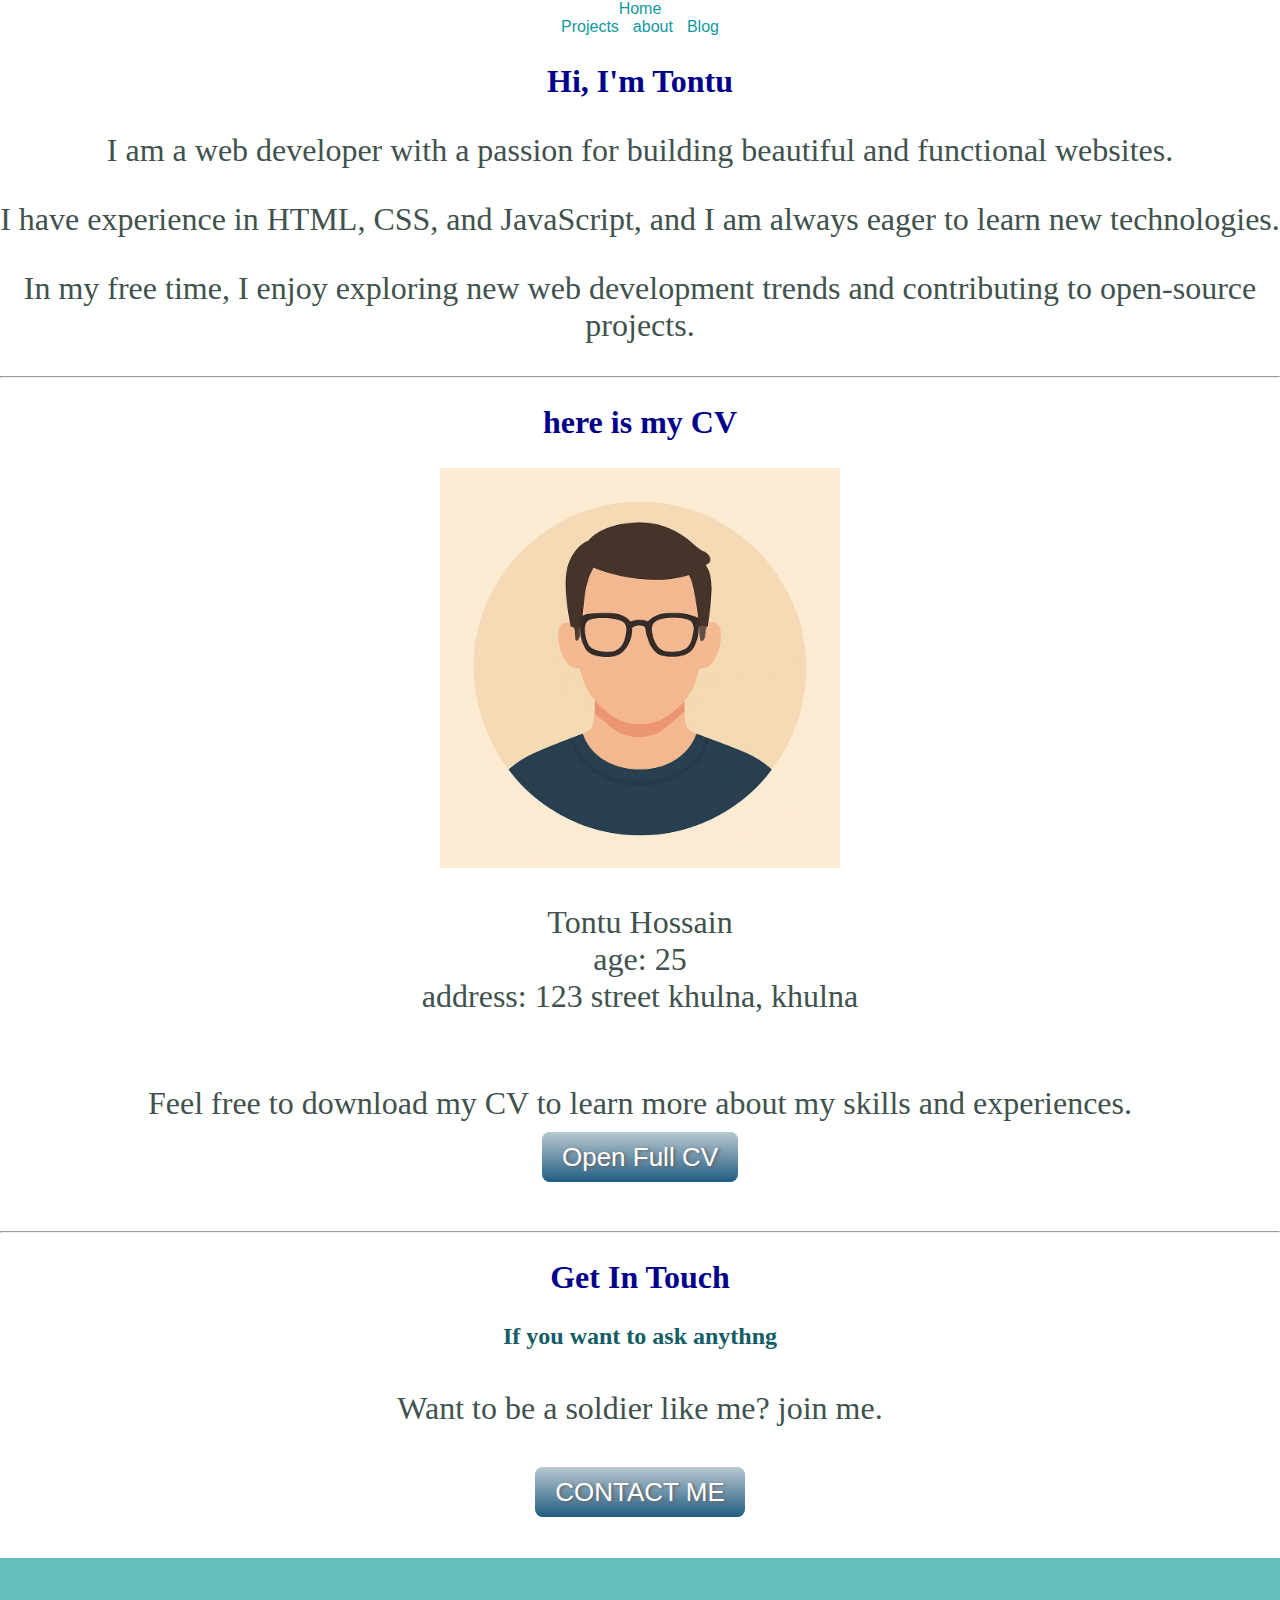
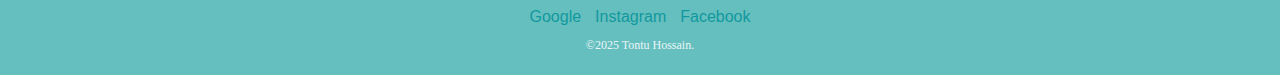
<file: about.html>
<!DOCTYPE html>
<html lang="en">
  <head>
    <meta charset="UTF-8" />
    <meta name="viewport" content="width=device-width, initial-scale=1.0" />
    <link rel="preconnect" href="https://fonts.googleapis.com" />
    <link rel="preconnect" href="https://fonts.gstatic.com" crossorigin />
    <link
      href="https://fonts.googleapis.com/css2?family=Merriweather:ital,wght@0,300;0,400;0,700;0,900;1,300;1,400;1,700;1,900&display=swap"
      rel="stylesheet"
    />
    <link
      href="https://fonts.googleapis.com/css2?family=Dancing+Script:wght@400..700&family=Merriweather:ital,wght@0,300;0,400;0,700;0,900;1,300;1,400;1,700;1,900&display=swap"
      rel="stylesheet"
    />
    <link rel="stylesheet" href="css/main.css" />
    <link rel="icon" href="img/favicon.ico" type="icon/xicon" />
    <title>About</title>
  </head>
  <body>
 <div class="topnav" id="myTopnav">
    <a href="index.html" class="active">Home</a>
    <div class="next">
    <a class="rest" href="projects.html">Projects</a>
    <a class="rest" href="about.html">about</a>
    <a class="rest" href="blog.html">Blog</a>
    </div>
  </div>
  <main>
    <section>
      <h2>Hi, I'm Tontu</h2>
      <p>I am a web developer with a passion for building beautiful and functional websites.</p>
      <p>I have experience in HTML, CSS, and JavaScript, and I am always eager to learn new technologies.</p>
      <p>In my free time, I enjoy exploring new web development trends and contributing to open-source projects.</p>
      <hr>
      <h2>here is my CV</h2>
      <div><img class="profile-pi" src="img/profile.jpg" alt="profile" height="400px" width="400px">
        <p style="margin-bottom: 70px;">Tontu Hossain <br> age: 25 <br>address: 123 street khulna, khulna<br></p>
      <p style="margin-bottom: 70px;">Feel free to download my CV to learn more about my skills and experiences. </p>
      
      <a class="btn" href="img/CV.jpg" target="_blank">Open Full CV</a>
      </div>
    </section>
  </main>
  <footer>
    <hr>
      <div class="contact-me">
        <h2>Get In Touch</h2>
        <h3>If you want to ask anythng</h3>
        <p class = 'contact-message'>Want to be a soldier like me? join me.</p>
        <a class="btn" href="contact.html">CONTACT ME</a>
      </div>
    </div>
    
    
    <div class="bottom-container">
      <a class="footer-link" href="https://www.google.com/">Google</a>
      <a class="footer-link" href="https://www.instagram.com/__chile_saltpetre__/">Instagram</a>
      <a class="footer-link" href="https://www.facebook.com/profile.php?id=100076354807381">Facebook</a>
      <p class="copyright">&copy;2025 Tontu Hossain.</p>
    </div>
  </footer>
</body>
</html>
</file>
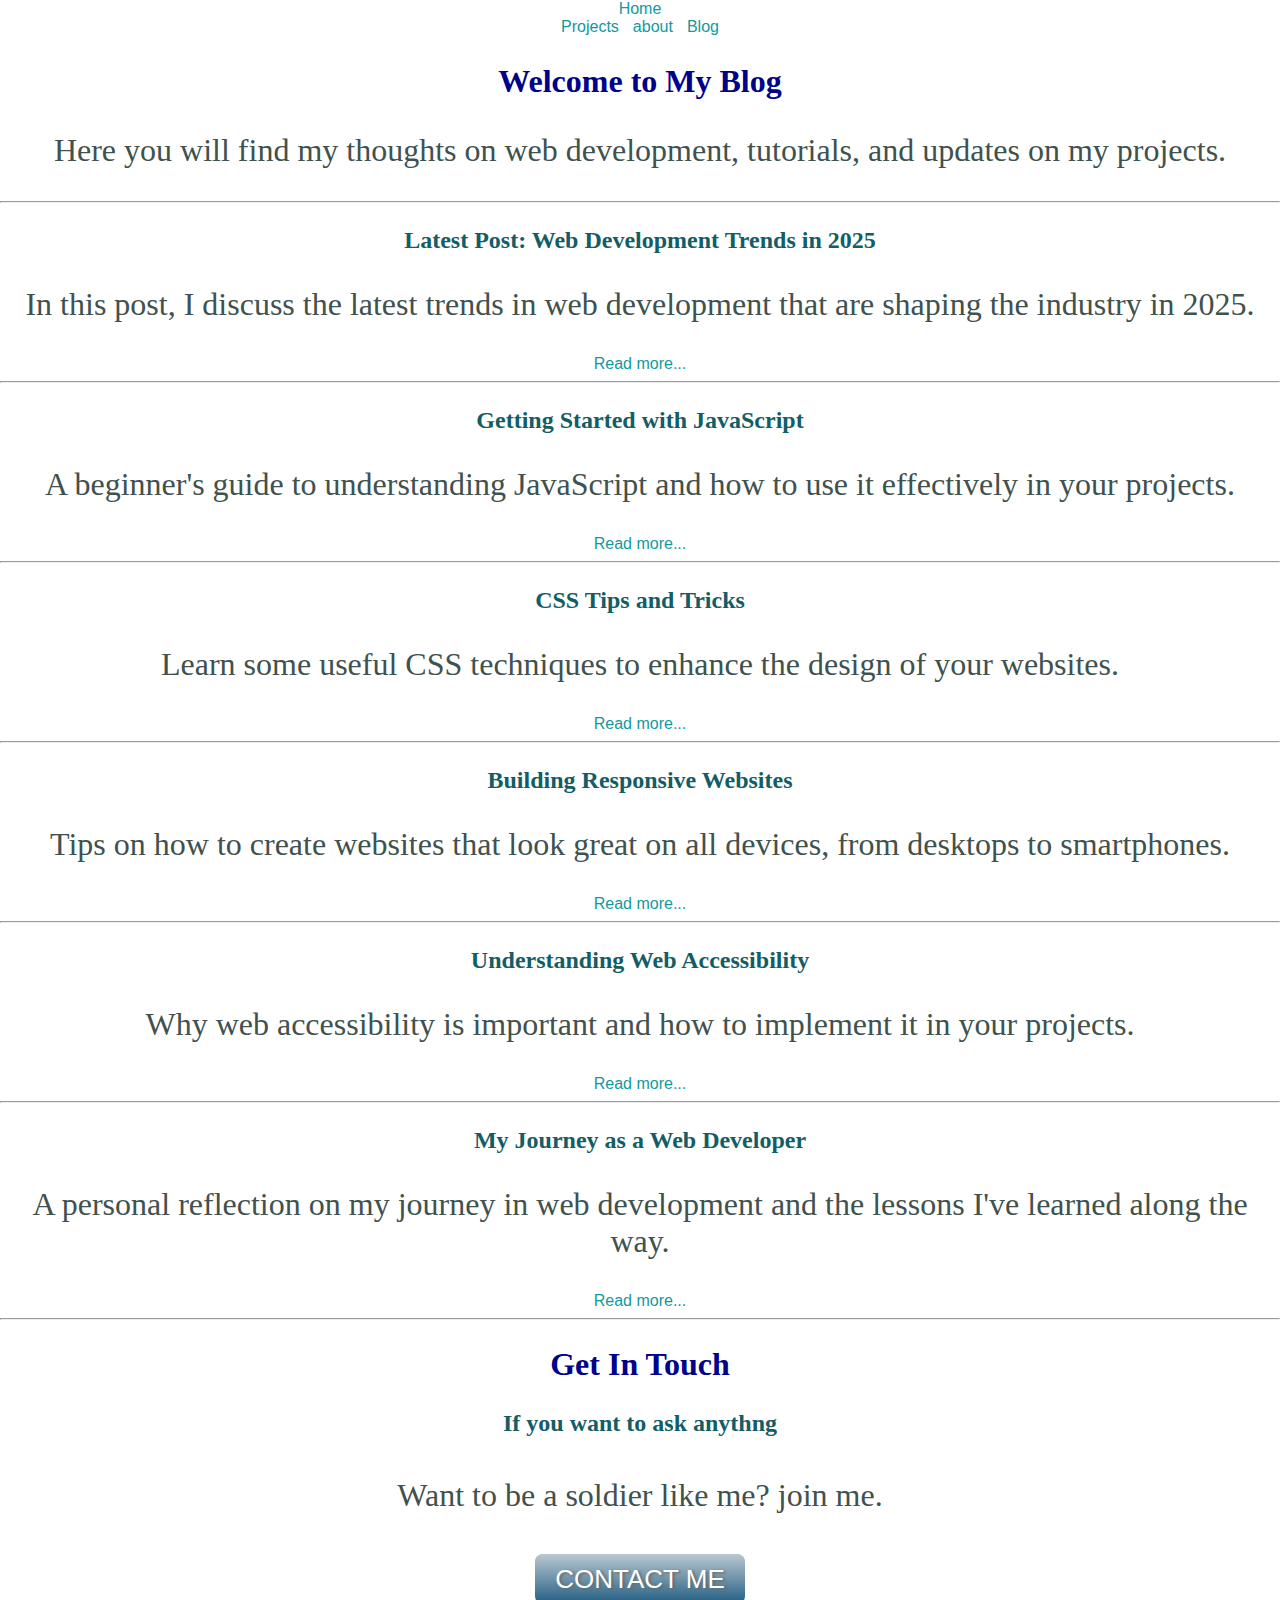
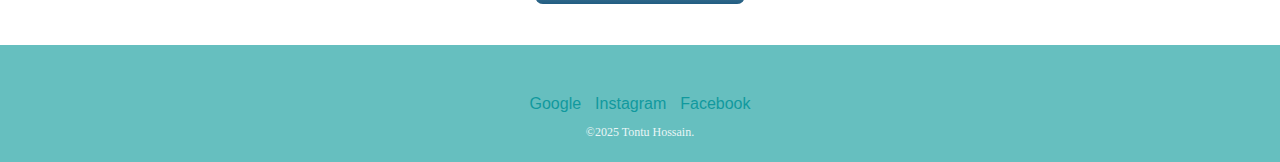
<file: blog.html>
<!DOCTYPE html>
<html lang="en">
  <head>
    <meta charset="UTF-8" />
    <meta name="viewport" content="width=device-width, initial-scale=1.0" />
    <link rel="preconnect" href="https://fonts.googleapis.com" />
    <link rel="preconnect" href="https://fonts.gstatic.com" crossorigin />
    <link
      href="https://fonts.googleapis.com/css2?family=Merriweather:ital,wght@0,300;0,400;0,700;0,900;1,300;1,400;1,700;1,900&display=swap"
      rel="stylesheet"
    />
    <link
      href="https://fonts.googleapis.com/css2?family=Dancing+Script:wght@400..700&family=Merriweather:ital,wght@0,300;0,400;0,700;0,900;1,300;1,400;1,700;1,900&display=swap"
      rel="stylesheet"
    />
    <link rel="stylesheet" href="css/main.css" />
    <link rel="icon" href="img/favicon.ico" type="icon/xicon" />
    <title>Blog</title>
  </head>
  <body>
    <div class="topnav" id="myTopnav">
    <a href="index.html" class="active">Home</a>
    <div class="next">
    <a class="rest" href="projects.html">Projects</a>
    <a class="rest" href="about.html">about</a>
    <a class="rest" href="blog.html">Blog</a>
    </div>
  </div>
  <section>
    <h2>Welcome to My Blog</h2>
    <p>Here you will find my thoughts on web development, tutorials, and updates on my projects.</p>
    <hr>  
    <article>
      <h3>Latest Post: Web Development Trends in 2025</h3>
      <p>In this post, I discuss the latest trends in web development that are shaping the industry in 2025.</p>
      <a href="#home">Read more...</a>
    </article>
    <hr>
    <article>
      <h3>Getting Started with JavaScript</h3>
      <p>A beginner's guide to understanding JavaScript and how to use it effectively in your projects.</p>
      <a href="#home">Read more...</a>
    </article>
    <hr>
    <article>
      <h3>CSS Tips and Tricks</h3>
      <p>Learn some useful CSS techniques to enhance the design of your websites.</p>
      <a href="#home">Read more...</a>
    </article>
    <hr>
    <article>
      <h3>Building Responsive Websites</h3>
      <p>Tips on how to create websites that look great on all devices, from desktops to smartphones.</p>
      <a href="#home">Read more...</a>
    </article>
    <hr>
    <article>
      <h3>Understanding Web Accessibility</h3>
      <p>Why web accessibility is important and how to implement it in your projects.</p>
      <a href="#home">Read more...</a>
    </article>
    <hr>
    <article>
      <h3>My Journey as a Web Developer</h3>
      <p>A personal reflection on my journey in web development and the lessons I've learned along the way.</p>
      <a href="#home">Read more...</a> 
    </article>
  </section>
  <footer>
    <hr>
      <div class="contact-me">
        <h2>Get In Touch</h2>
        <h3>If you want to ask anythng</h3>
        <p class = 'contact-message'>Want to be a soldier like me? join me.</p>
        <a class="btn" href="contact.html">CONTACT ME</a>
      </div>
    </div>
    
    
    <div class="bottom-container">
      <a class="footer-link" href="https://www.google.com/">Google</a>
      <a class="footer-link" href="https://www.instagram.com/__chile_saltpetre__/">Instagram</a>
      <a class="footer-link" href="https://www.facebook.com/profile.php?id=100076354807381">Facebook</a>
      <p class="copyright">&copy;2025 Tontu Hossain.</p>
    </div>
  </footer>
</body>
</html>
</file>
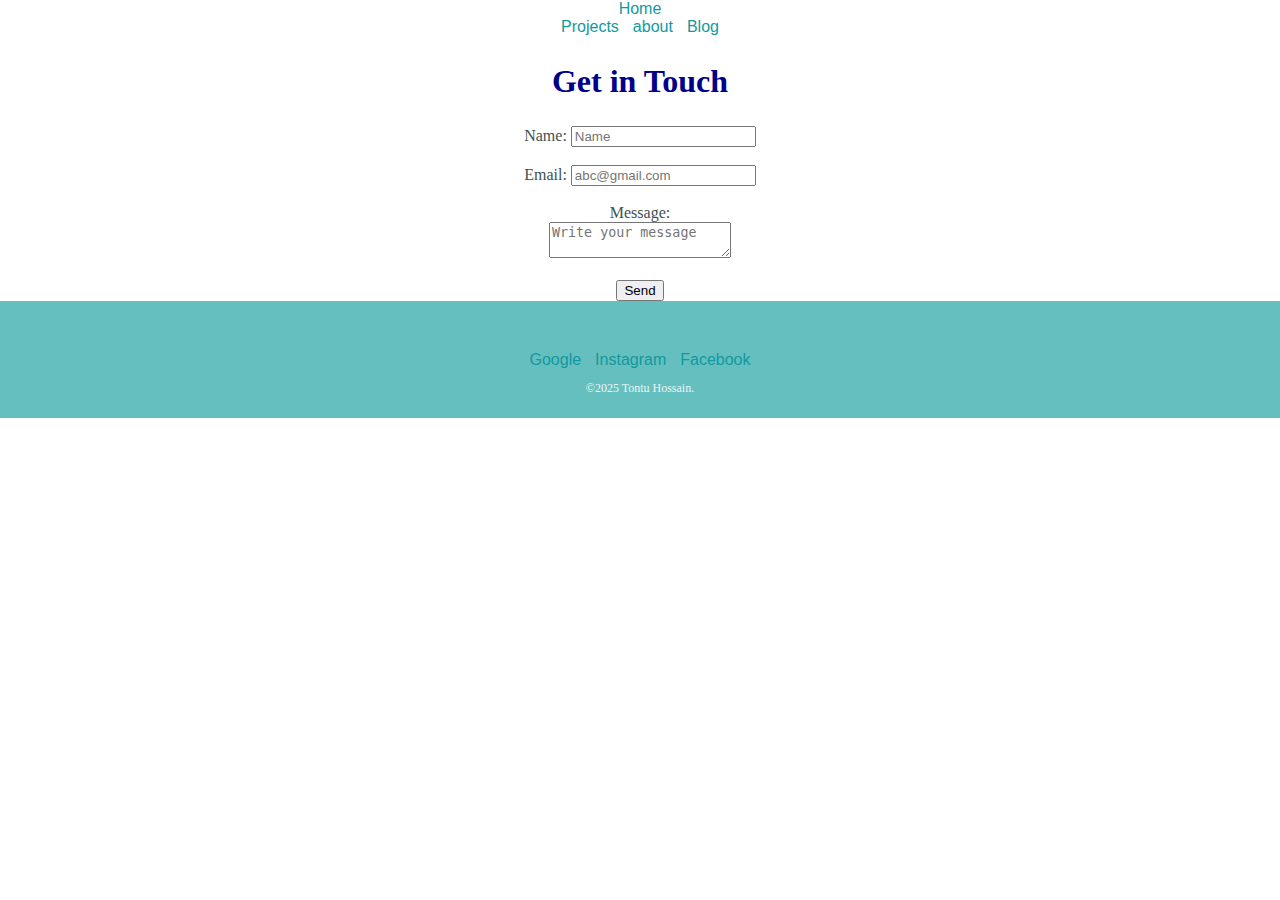
<file: contact.html>
<!DOCTYPE html>
<html lang="en">
  <head>
    <meta charset="UTF-8" />
    <meta name="viewport" content="width=device-width, initial-scale=1.0" />
    <link rel="preconnect" href="https://fonts.googleapis.com" />
    <link rel="preconnect" href="https://fonts.gstatic.com" crossorigin />
    <link
      href="https://fonts.googleapis.com/css2?family=Merriweather:ital,wght@0,300;0,400;0,700;0,900;1,300;1,400;1,700;1,900&display=swap"
      rel="stylesheet"
    />
    <link
      href="https://fonts.googleapis.com/css2?family=Dancing+Script:wght@400..700&family=Merriweather:ital,wght@0,300;0,400;0,700;0,900;1,300;1,400;1,700;1,900&display=swap"
      rel="stylesheet"
    />
    <link rel="stylesheet" href="css/main.css" />
    <link rel="icon" href="img/favicon.ico" type="icon/xicon" />
    <title>Contact</title>
  </head>
  <body>
  <header>
    <div class="topnav" id="myTopnav">
    <a href="index.html" class="active">Home</a>
    <div class="next">
    <a class="rest" href="projects.html">Projects</a>
    <a class="rest" href="about.html">about</a>
    <a class="rest" href="blog.html">Blog</a>
    </div>
  </div>
  </header>
  <main>
    <section>
      <h2>Get in Touch</h2>
      <form>
        <label for="name">Name:</label>
        <input type="text" id="name" name="name" placeholder="Name"><br><br>

        <label for="email" >Email:</label>
        <input type="email" id="email" name="email" placeholder="abc@gmail.com"><br><br>

        <label for="message">Message:</label><br>
        <textarea id="message" name="message" placeholder="Write your message"></textarea><br><br>

        <input type="submit" value="Send">
      </form>
    </section>
  </main>
  <footer>
    <div class="bottom-container" id="contact-footer">
      <a class="footer-link" href="https://www.google.com/">Google</a>
      <a class="footer-link" href="https://www.instagram.com/__chile_saltpetre__/">Instagram</a>
      <a class="footer-link" href="https://www.facebook.com/profile.php?id=100076354807381">Facebook</a>
      <p class="copyright">&copy;2025 Tontu Hossain.</p>
    </div>
  </footer>
</body>
</html>
</file>
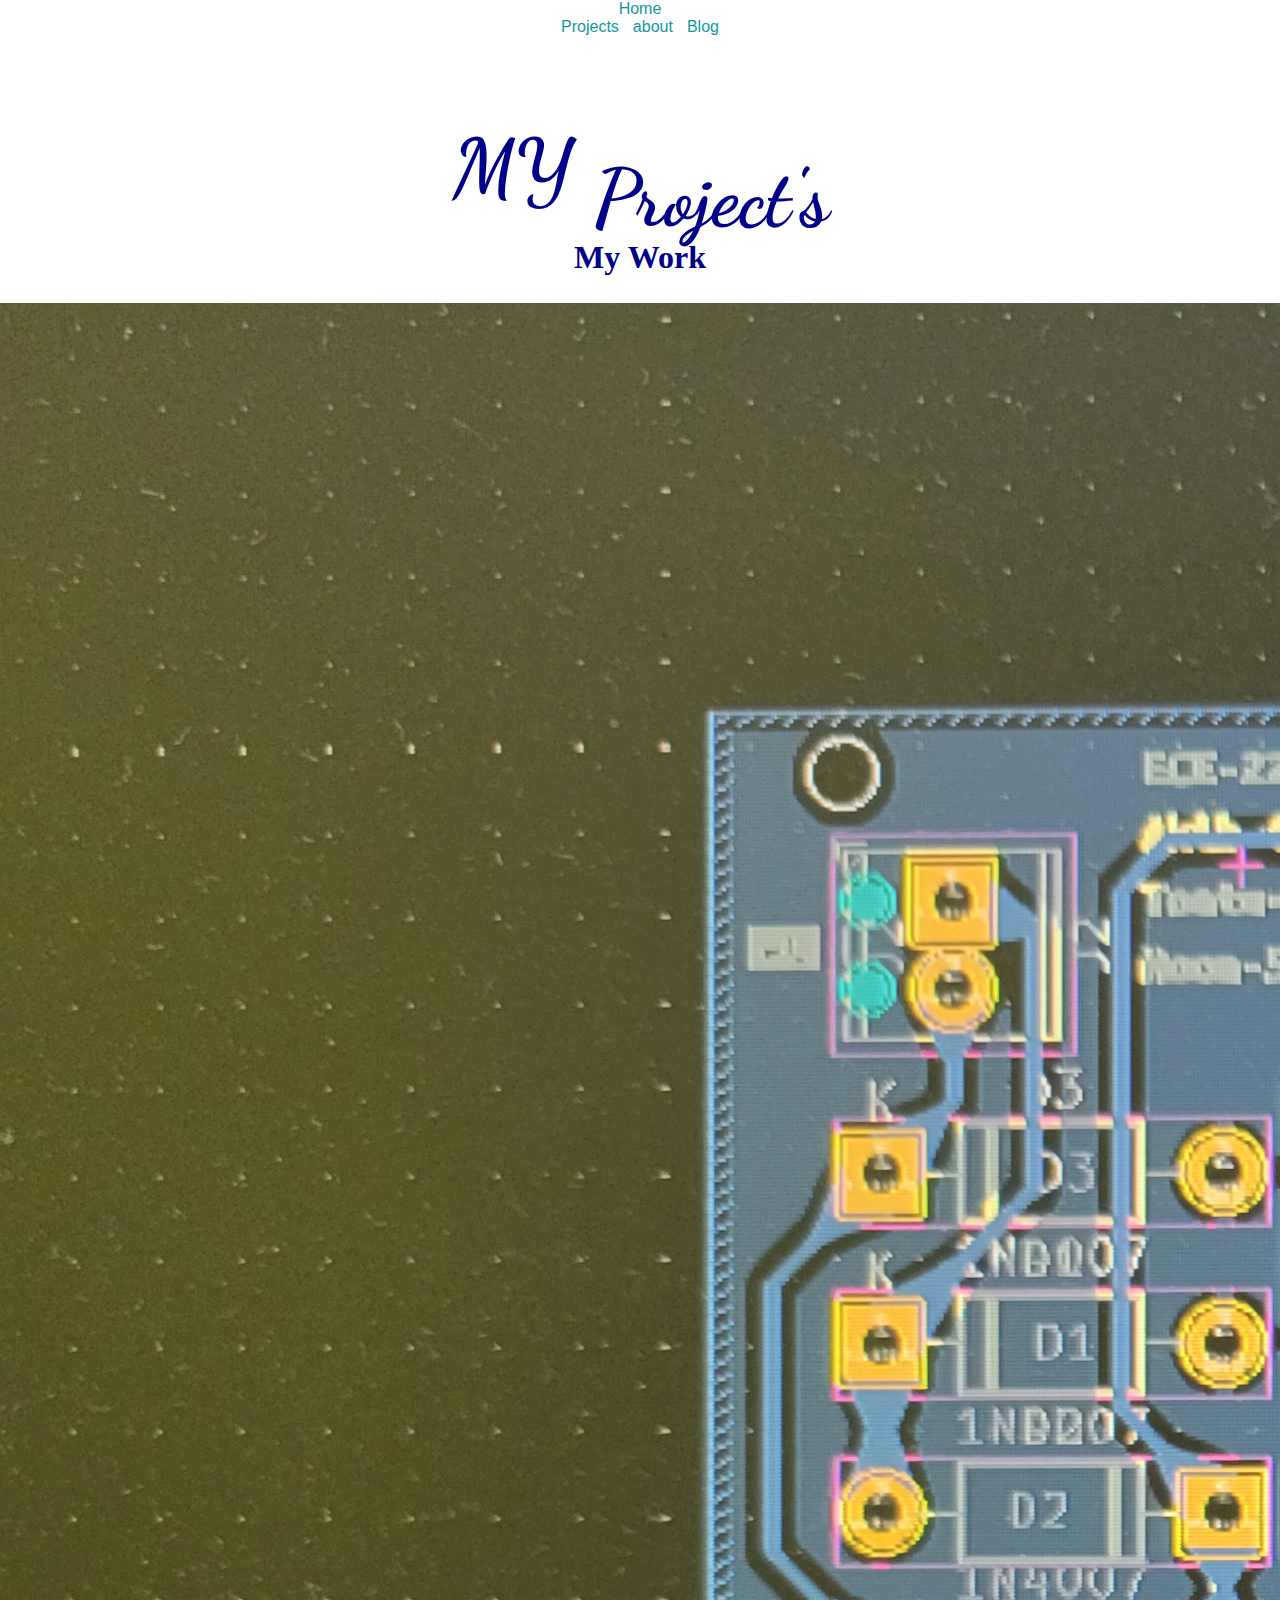
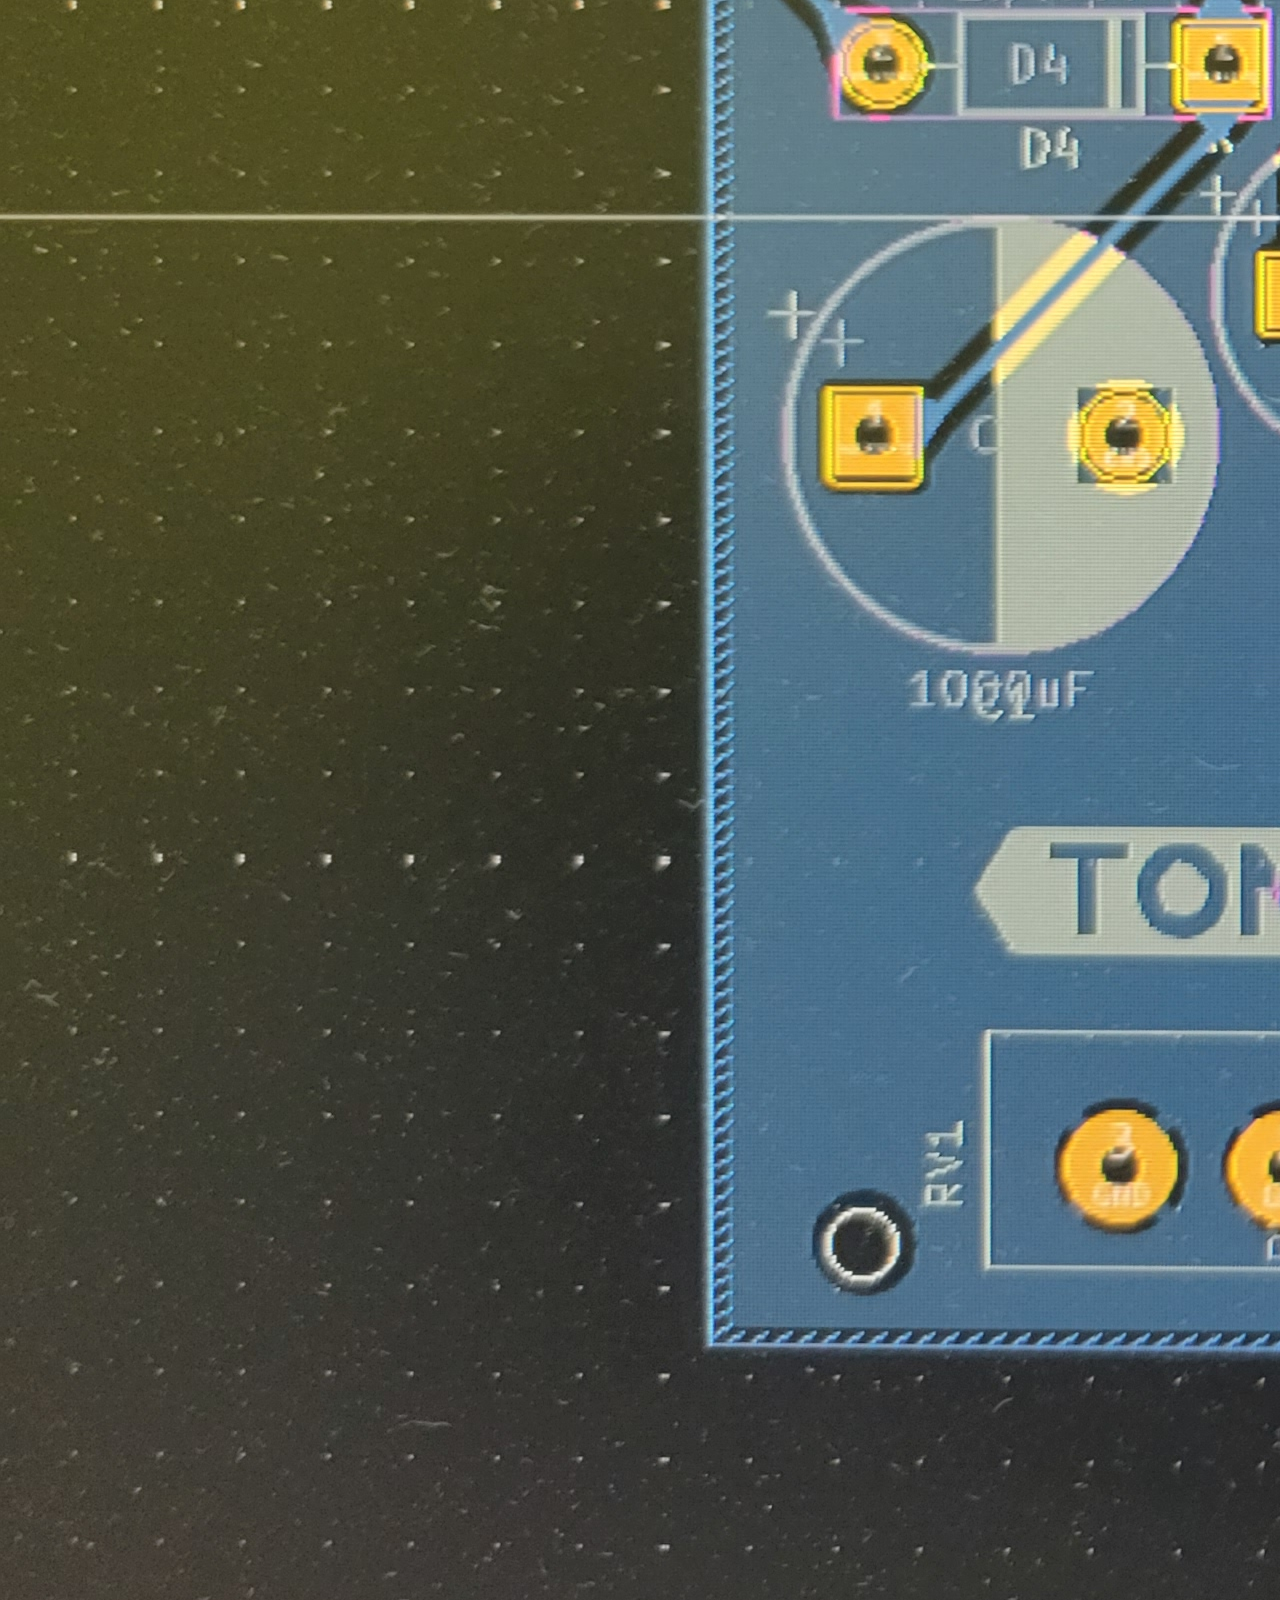
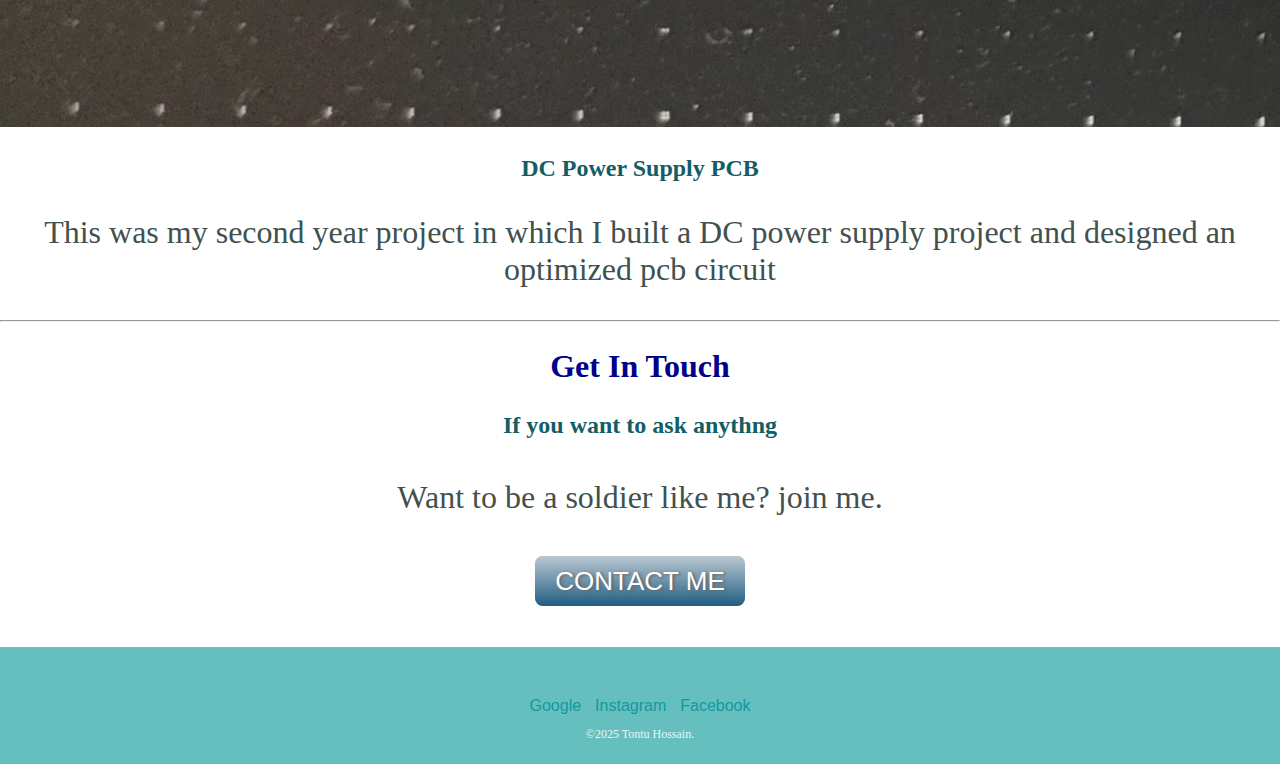
<file: projects.html>
<!DOCTYPE html>
<html lang="en">
  <head>
    <meta charset="UTF-8" />
    <meta name="viewport" content="width=device-width, initial-scale=1.0" />
    <link rel="preconnect" href="https://fonts.googleapis.com" />
    <link rel="preconnect" href="https://fonts.gstatic.com" crossorigin />
    <link
      href="https://fonts.googleapis.com/css2?family=Merriweather:ital,wght@0,300;0,400;0,700;0,900;1,300;1,400;1,700;1,900&display=swap"
      rel="stylesheet"
    />
    <link
      href="https://fonts.googleapis.com/css2?family=Dancing+Script:wght@400..700&family=Merriweather:ital,wght@0,300;0,400;0,700;0,900;1,300;1,400;1,700;1,900&display=swap"
      rel="stylesheet"
    />
    <link rel="stylesheet" href="css/main.css" />
    <link rel="icon" href="img/favicon.ico" type="icon/xicon" />
    <title>Projects</title>
  </head>
  <body>
    <div class="topnav" id="myTopnav">
    <a href="index.html" class="active">Home</a>
    <div class="next">
    <a class="rest" href="projects.html">Projects</a>
    <a class="rest" href="about.html">about</a>
    <a class="rest" href="blog.html">Blog</a>
    </div>
  </div>
  <main>
    <section>
      <div class="project-header" >
        <span class="Project"><h1 class="name">MY <span class= "Project">Project's</span></span></h1></div>
      <h2>My Work</h2>
      <div class="project-row">
        <img class="project-tab-1" src="img/DC.jpg" alt="DC Supply">
        <h3>DC Power Supply PCB</h3>
        <p>This was my second year project in which I built a DC power supply project and designed an optimized pcb circuit</p>

      </div>
      <div class="First-container-project"></div>
      <div class="First-container-project"></div>
    </section>
  </main>
  <footer>
    <hr>
      <div class="contact-me">
        <h2>Get In Touch</h2>
        <h3>If you want to ask anythng</h3>
        <p class = 'contact-message'>Want to be a soldier like me? join me.</p>
        <a class="btn" href="contact.html">CONTACT ME</a>
      </div>
    </div>
    
    
    <div class="bottom-container">
      <a class="footer-link" href="https://www.google.com/">Google</a>
      <a class="footer-link" href="https://www.instagram.com/__chile_saltpetre__/">Instagram</a>
      <a class="footer-link" href="https://www.facebook.com/profile.php?id=100076354807381">Facebook</a>
      <p class="copyright">&copy;2025 Tontu Hossain.</p>
    </div>
  </footer>
</body>
</html>
</file>
<file: css/main.css>
/***************** TAG SELECTOR ****************/

div {
  border-color: black;
  margin: auto;
  
}

span{
  color: darkblue;
  position: relative;
  left:0px;
  top: 30px;
  font-family: "Dancing Script";
}

body {
  margin: 0;
  text-align: center;
  color: #40514E;
}
h3{
  font-size: 1.5em;
  color: #135D66;
}
h2{
  color: darkblue;
  font-size: 2rem;
}
p{
  font-size: 2rem;
}
a{
  color: #11999E;
  font-family: 'Montserrat',sans-serif;
  margin: 10px 5px;
  text-decoration: none;

}
a:hover{
  color: #EAF6F6;
}
/***************** CLASS SELECTOR ****************/
.name{
  font-size: 5em;
}

.top-container {
  font-size: 1.5em;
  font-family: merriweather;
  background-color: #BED7DC;
  text-shadow: black;
  color: #135D66;
}
.middle-container {
  background-color: #FFF7FC;
  
}
.bottom-container {
  background-color: #66BFBF;
  padding: 50px 0 10px;
}
.cloud-1{
  position: relative;
  top: 10px;
  left:150px;
}
.cloud-2{
  position: relative;
  bottom: 280px;
  left:70px;
}
.mountain{
  position: relative;
  right: 50px;
  top:6px;
}
.skill-row{
  margin: 100px auto;
  width:50%;
  text-align: left;
  line-height: 2em;
}
.code{
  width: 20%;
  float: left;
  margin-right: 30px;
}
.engineering{
  float:right;
  width: 30%;
}
.profile{
  width: 40%;
  margin: 0 auto;  
}
.profile-image{
  width: 20%;
}
.btn {
  position: relative;
  bottom: 50px;
  background: #bac8d1;
  background-image: -webkit-linear-gradient(top, #bac8d1, #215d82);
  background-image: -moz-linear-gradient(top, #bac8d1, #215d82);
  background-image: -ms-linear-gradient(top, #bac8d1, #215d82);
  background-image: -o-linear-gradient(top, #bac8d1, #215d82);
  background-image: linear-gradient(to bottom, #bac8d1, #215d82);
  -webkit-border-radius: 28;
  -moz-border-radius: 28;
  border-radius: 8px;
  text-shadow: 2px 1px 3px #666666;
  font-family: Arial;
  color: #ffffff;
  font-size: 26px;
  padding: 10px 20px 10px 20px;
  text-decoration:double;
}

.btn:hover {
  background: #dae2e6;
  background-image: -webkit-linear-gradient(top, #dae2e6, #117ec2);
  background-image: -moz-linear-gradient(top, #dae2e6, #117ec2);
  background-image: -ms-linear-gradient(top, #dae2e6, #117ec2);
  background-image: -o-linear-gradient(top, #dae2e6, #117ec2);
  background-image: linear-gradient(to bottom, #dae2e6, #117ec2);
  text-decoration: none;
}
.contact-message{
  margin:40px auto 100px;
  
}
.copyright{
  color: #EAF6F6;
  font-size: 0.75rem;
  paddng: 40px 0;
}

/***************** ID SELECTOR ****************/
</file>
